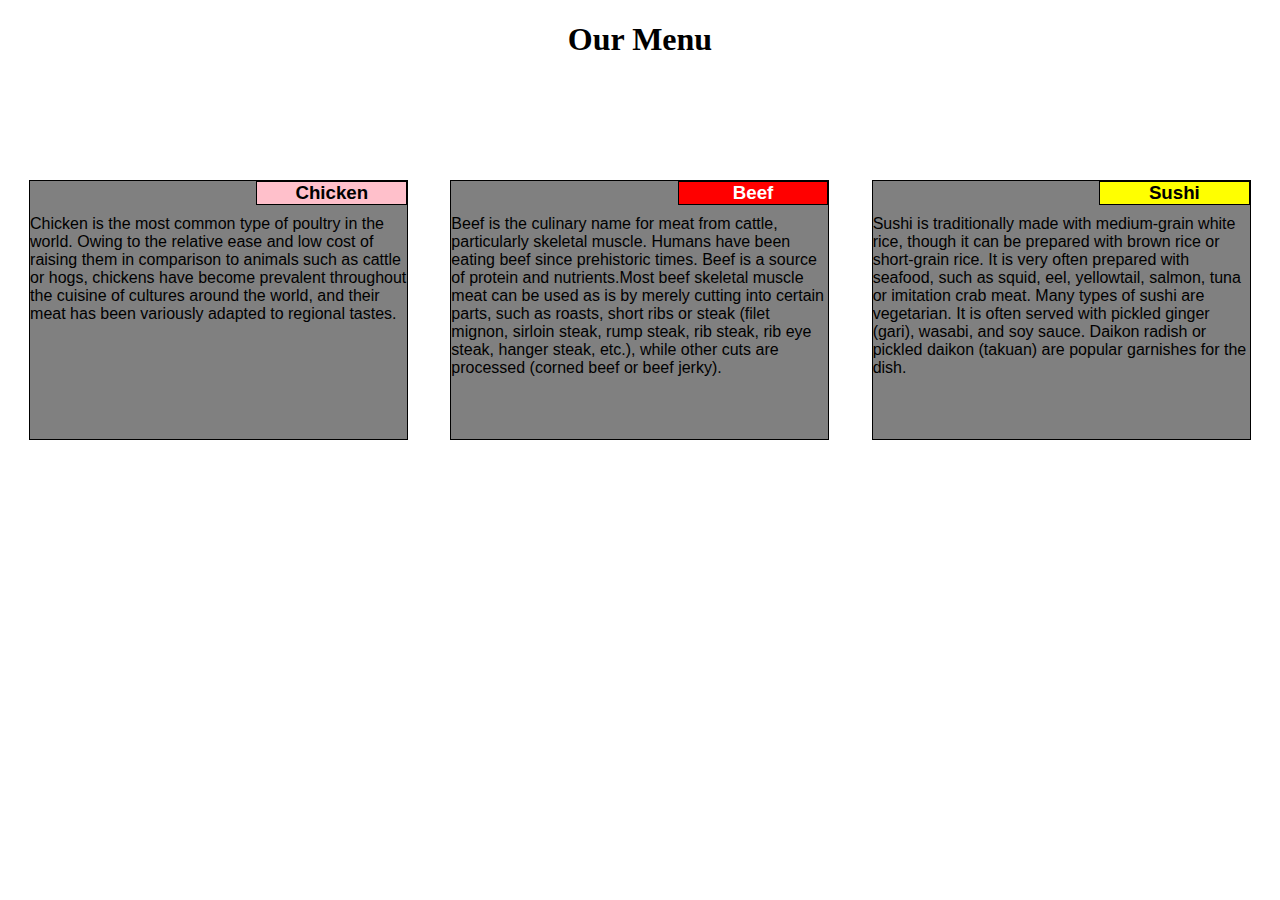
<file: module2-solution/index.html>
<!DOCTYPE html>
<html>
<head>
	<meta charset="utf-8">
     <meta name="viewport" content="width=device-width, initial-scale=1">
	<title>Module 2 solution </title>
	<link rel="stylesheet" href="css\style.css">
</head>
<body>
	
<h1>Our Menu</h1>
<div class="outer">
<div class ="col-lg-4 col-md-6 col-sm-12">
	<section>
		<h3 id="chicken">Chicken</h3> 
		<p>Chicken is the most common type of poultry in the world. Owing to the relative ease and low cost of raising them in comparison to animals such as cattle or hogs, chickens have become prevalent throughout the cuisine of cultures around the world, and their meat has been variously adapted to regional tastes.</p>
    </section>
</div>
<div class ="col-lg-4 col-md-6 col-sm-12">
	<section >
		<h3 id="beef">Beef</h3> 
		<p>Beef is the culinary name for meat from cattle, particularly skeletal muscle. Humans have been eating beef since prehistoric times. Beef is a source of protein and nutrients.Most beef skeletal muscle meat can be used as is by merely cutting into certain parts, such as roasts, short ribs or steak (filet mignon, sirloin steak, rump steak, rib steak, rib eye steak, hanger steak, etc.), while other cuts are processed (corned beef or beef jerky).</p>
	</section>
</div>
<div class ="col-lg-4 col-md-12 col-sm-12">
	<section > 
		<h3 id="sushi">Sushi</h3>
		<p>
		Sushi is traditionally made with medium-grain white rice, though it can be prepared with brown rice or short-grain rice. It is very often prepared with seafood, such as squid, eel, yellowtail, salmon, tuna or imitation crab meat. Many types of sushi are vegetarian. It is often served with pickled ginger (gari), wasabi, and soy sauce. Daikon radish or pickled daikon (takuan) are popular garnishes for the dish.
		<p>
   </section>
</div>
</div>
</body>
</html>
</file>
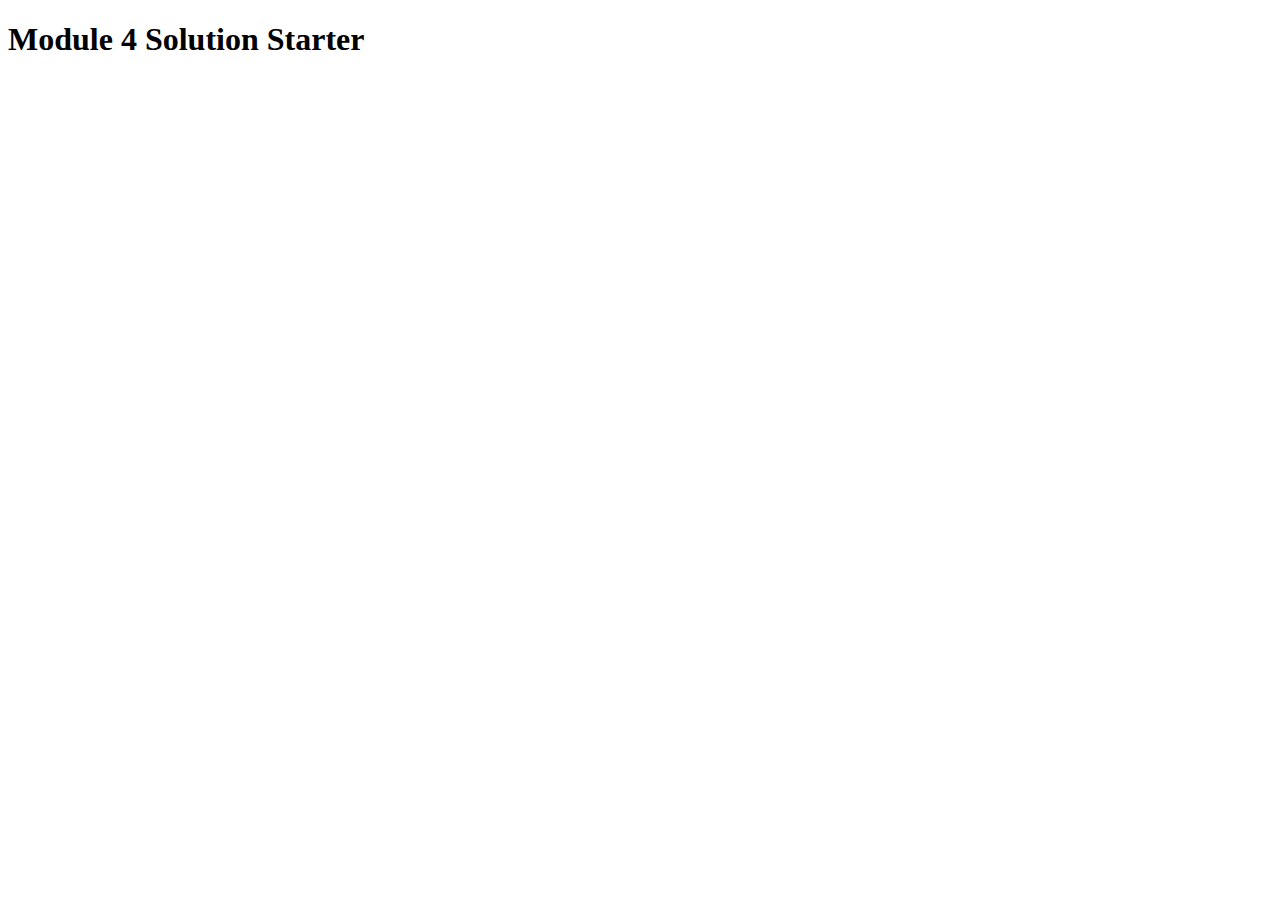
<file: module4-solution/index.html>
<!DOCTYPE html>
<html>
<head>
  <meta charset="utf-8">
  <title>Module 4 Solution Starter</title>
  <script src="SpeakHello.js"></script>
  <script src="SpeakGoodBye.js"></script>
  <script src="script.js"></script>
</head>
<body>
  <h1>Module 4 Solution Starter</h1>
</body>
</html>
</file>
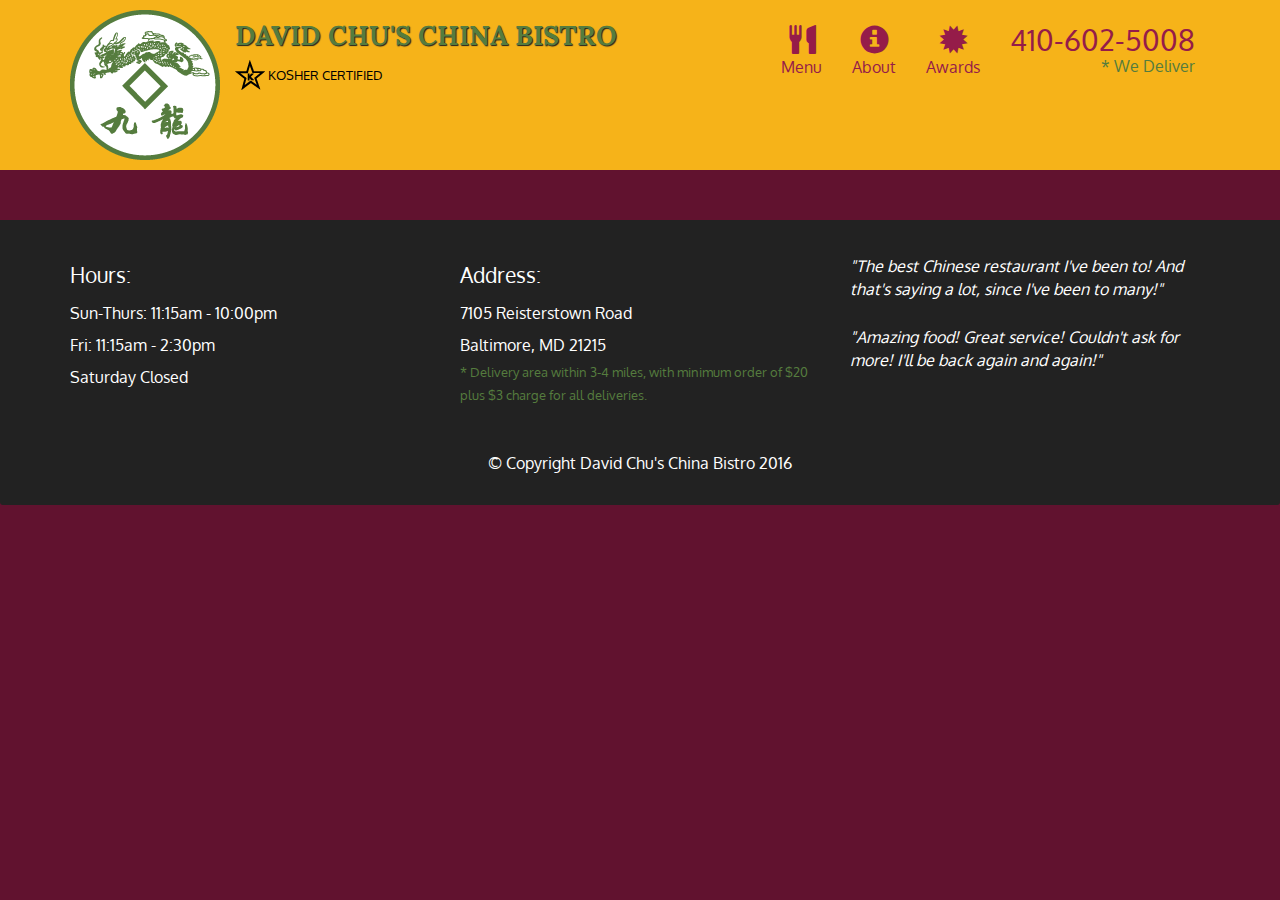
<file: module5-solution/index.html>
<!doctype html>
<html lang="en">
  <head>
    <meta charset="utf-8">
    <meta http-equiv="X-UA-Compatible" content="IE=edge">
    <meta name="viewport" content="width=device-width, initial-scale=1">
    <title>David Chu's China Bistro</title>
    <link rel="stylesheet" href="css/bootstrap.min.css">
    <link rel="stylesheet" href="css/styles.css">
    <link href='https://fonts.googleapis.com/css?family=Oxygen:400,300,700' rel='stylesheet' type='text/css'>
    <link href='https://fonts.googleapis.com/css?family=Lora' rel='stylesheet' type='text/css'>
  </head>
<body>
  <header>
    <nav id="header-nav" class="navbar navbar-default">
      <div class="container">
        <div class="navbar-header">
          <a href="index.html" class="pull-left visible-md visible-lg">
            <div id="logo-img" alt="Logo image"></div>
          </a>

          <div class="navbar-brand">
            <a href="index.html"><h1>David Chu's China Bistro</h1></a>
            <p>
              <img src="images/star-k-logo.png" alt="Kosher certification">
              <span>Kosher Certified</span>
            </p>
          </div>

          <button id="navbarToggle" type="button" class="navbar-toggle collapsed" data-toggle="collapse" data-target="#collapsable-nav" aria-expanded="false">
            <span class="sr-only">Toggle navigation</span>
            <span class="icon-bar"></span>
            <span class="icon-bar"></span>
            <span class="icon-bar"></span>
          </button>
        </div>
        
        <div id="collapsable-nav" class="collapse navbar-collapse">
           <ul id="nav-list" class="nav navbar-nav navbar-right">
            <li id="navHomeButton" class="visible-xs active">
              <a href="index.html">
                <span class="glyphicon glyphicon-home"></span> Home</a>
            </li>
            <li id="navMenuButton">
              <a href="#" onclick="$dc.loadMenuCategories();">
                <span class="glyphicon glyphicon-cutlery"></span><br class="hidden-xs"> Menu</a>
            </li>
            <li>
              <a href="#">
                <span class="glyphicon glyphicon-info-sign"></span><br class="hidden-xs"> About</a>
            </li>
            <li>
              <a href="#">
                <span class="glyphicon glyphicon-certificate"></span><br class="hidden-xs"> Awards</a>
            </li>
            <li id="phone" class="hidden-xs">
              <a href="tel:410-602-5008">
                <span>410-602-5008</span></a><div>* We Deliver</div>
            </li>
          </ul><!-- #nav-list -->
        </div><!-- .collapse .navbar-collapse -->
      </div><!-- .container -->
    </nav><!-- #header-nav -->
  </header>

  <div id="call-btn" class="visible-xs">
    <a class="btn" href="tel:410-602-5008">
    <span class="glyphicon glyphicon-earphone"></span>
    410-602-5008
    </a>
  </div>
  <div id="xs-deliver" class="text-center visible-xs">* We Deliver</div>

  <div id="main-content" class="container"></div>

  <footer class="panel-footer">
    <div class="container">
      <div class="row">
        <section id="hours" class="col-sm-4">
          <span>Hours:</span><br>
          Sun-Thurs: 11:15am - 10:00pm<br>
          Fri: 11:15am - 2:30pm<br>
          Saturday Closed
          <hr class="visible-xs">
        </section>
        <section id="address" class="col-sm-4">
          <span>Address:</span><br>
          7105 Reisterstown Road<br>
          Baltimore, MD 21215
          <p>* Delivery area within 3-4 miles, with minimum order of $20 plus $3 charge for all deliveries.</p>
          <hr class="visible-xs">
        </section>
        <section id="testimonials" class="col-sm-4">
          <p>"The best Chinese restaurant I've been to! And that's saying a lot, since I've been to many!"</p>
          <p>"Amazing food! Great service! Couldn't ask for more! I'll be back again and again!"</p>
        </section>
      </div>
      <div class="text-center">&copy; Copyright David Chu's China Bistro 2016</div>
    </div>
  </footer>

  <!-- jQuery (Bootstrap JS plugins depend on it) -->
  <script src="js/jquery-2.1.4.min.js"></script>
  <script src="js/bootstrap.min.js"></script>
  <script src="js/ajax-utils.js"></script>
  <script src="js/script.js"></script>
</body>
</html>
</file>
<file: module5-solution/css/styles.css>
body {
  font-size: 16px;
  color: #fff;
  background-color: #61122f;
  font-family: 'Oxygen', sans-serif;
}

/** HEADER **/
#header-nav {
  background-color: #f6b319;
  border-radius: 0;
  border: 0;
}

#logo-img {
  background: url('../images/restaurant-logo_large.png') no-repeat;
  width: 150px;
  height: 150px;
  margin: 10px 15px 10px 0;
}

.navbar-brand {
  padding-top: 25px;
}
.navbar-brand h1 { /* Restaurant name */
  font-family: 'Lora', serif;
  color: #557c3e;
  font-size: 1.5em;
  text-transform: uppercase;
  font-weight: bold;
  text-shadow: 1px 1px 1px #222;
  margin-top: 0;
  margin-bottom: 0;
  line-height: .75;
}
.navbar-brand a:hover, .navbar-brand a:focus {
  text-decoration: none;
}
.navbar-brand p { /* Kosher cert */
  color: #000;
  text-transform: uppercase;
  font-size: .7em;
  margin-top: 15px;
}
.navbar-brand p span { /* Star-K */
  vertical-align: middle;
}

#nav-list {
  margin-top: 10px;
}
#nav-list a {
  color: #951C49;
  text-align: center;
}
#nav-list a:hover {
  background: #E7E7E7;
}
#nav-list a span {
  font-size: 1.8em;
}

#phone {
  margin-top: 5px;
}
#phone a { /* Phone number */
  text-align: right;
  padding-bottom: 0;
}
#phone div { /* We Deliver */
  color: #557c3e;
  text-align: right;
  padding-right: 15px;
}

.navbar-header button.navbar-toggle, .navbar-header .icon-bar {
  border: 1px solid #61122f;
}
.navbar-header button.navbar-toggle {
  clear: both;
  margin-top: -30px;
}
/* END HEADER */

/* FOOTER */
.panel-footer {
  margin-top: 30px;
  padding-top: 35px;
  padding-bottom: 30px;
  background-color: #222;
  border-top: 0;
}
.panel-footer div.row {
  margin-bottom: 35px;
}
#hours, #address {
  line-height: 2;
}
#hours > span, #address > span {
  font-size: 1.3em;
}
#address p {
  color: #557c3e;
  font-size: .8em;
  line-height: 1.8;
}
#testimonials {
  font-style: italic;
}
#testimonials p:nth-child(2) {
  margin-top: 25px;
}
/* END FOOTER */



/* HOME PAGE */
.container .jumbotron {
  box-shadow: 0 0 50px #3F0C1F;
  border: 2px solid #3F0C1F;
}

#menu-tile, #specials-tile, #map-tile {
  height: 250px;
  width: 100%;
  margin-bottom: 15px;
  position: relative;
  border: 2px solid #3F0C1F;
  overflow: hidden;
}
#menu-tile:hover, #specials-tile:hover, #map-tile:hover {
  box-shadow: 0 1px 5px 1px #cccccc;
}
#menu-tile {
  background: url('../images/menu-tile.jpg') no-repeat;
  background-position: center;
}
#specials-tile {
  background: url('../images/specials-tile.jpg') no-repeat;
  background-position: center;
}
#menu-tile span, #specials-tile span, #map-tile span {
  position: absolute;
  bottom: 0;
  right: 0;
  width: 100%;
  text-align: center;
  font-size: 1.6em;
  text-transform: uppercase;
  background-color: #000;
  color: #fff;
  opacity: .8;
}
/* END HOME PAGE */

/* MENU CATEGORIES PAGE */
.category-tile { 
  position: relative;
  border: 2px solid #3F0C1F;
  overflow: hidden;
  width: 200px;
  height: 200px;
  margin: 0 auto 15px;
}
.category-tile span {
  position: absolute;
  bottom: 0;
  right: 0;
  width: 100%;
  text-align: center;
  font-size: 1.2em;
  text-transform: uppercase;
  background-color: #000;
  color: #fff;
  opacity: .8;
}
.category-tile:hover {
  box-shadow: 0 1px 5px 1px #cccccc;
}

#menu-categories-title + div {
  margin-bottom: 50px;
}
/* END MENU CATEGORIES PAGE */

/* SINGLE CATEGORY PAGE */
.menu-item-tile {
  margin-bottom: 25px;
}
.menu-item-tile hr {
  width: 80%;
}
.menu-item-tile .menu-item-price {
  font-size: 1.1em;
  text-align: right;
  margin-top: -15px;
  margin-right: -15px;
}
.menu-item-tile .menu-item-price span {
  font-size: .6em;
}
.menu-item-photo {
  position: relative;
  border: 2px solid #3F0C1F; 
  overflow: hidden;
  padding: 0;
  margin-right: -15px;
  margin-left: auto;
  margin-bottom: 20px;
  max-width: 250px;
}
.menu-item-photo div {
  position: absolute;
  bottom: 0;
  right: 0;
  width: 80px;
  background-color: #557c3e;
  text-align: center;
}
.menu-item-description {
  padding-right: 30px;
}
h3.menu-item-title {
  margin: 0 0 10px;
}
.menu-item-details {
  font-size: .9em;
  font-style: italic;
}
/* END SINGLE CATEGORY PAGE */


/********** Large devices only **********/
@media (min-width: 1200px) {
  .container .jumbotron {
    background: url('../images/jumbotron_1200.jpg') no-repeat;
    height: 675px;
  }
}

/********** Medium devices only **********/
@media (min-width: 992px) and (max-width: 1199px) {
  /* Header */
  #logo-img {
    background: url('../images/restaurant-logo_medium.png') no-repeat;
    width: 100px;
    height: 100px;
    margin: 5px 5px 5px 0;
  }
  /* End Header */

  /* Home Page */
  .container .jumbotron {
    background: url('../images/jumbotron_992.jpg') no-repeat;
    height: 558px;
  }
  /* End Home Page */
}

/********** Small devices only **********/
@media (min-width: 768px) and (max-width: 991px) {
  /* Home Page */
  .container .jumbotron {
    background: url('../images/jumbotron_768.jpg') no-repeat;
    height: 432px;
  }
  /* End Home Page */
}

/********** Extra small devices only **********/
@media (max-width: 767px) {
  /* Header */
  .navbar-brand {
    padding-top: 10px;
    height: 80px;
  }
  .navbar-brand h1 { /* Restaurant name */
    padding-top: 10px;
    font-size: 5vw; /* 1vw = 1% of viewport width */
  }
  .navbar-brand p { /* Kosher cert */
    font-size: .6em;
    margin-top: 12px;
  }
  .navbar-brand p img { /* Star-K */
    height: 20px;
  }

  #collapsable-nav a { /* Collapsed nav menu text */
    font-size: 1.2em;
  }
  #collapsable-nav a span { /* Collapsed nav menu glyph */
    font-size: 1em;
    margin-right: 5px;
  }

  #call-btn > a {
    font-size: 1.5em;
    display: block;
    margin: 0 20px;
    padding: 10px;
    border: 2px solid #fff;
    background-color: #f6b319;
    color: #951c49;
  }
  #xs-deliver {
    margin-top: 5px;
    font-size: .7em;
    letter-spacing: .1em;
    text-transform: uppercase;
  }
  /* End Header */

  /* Footer */
  .panel-footer section {
    margin-bottom: 30px;
    text-align: center;
  }
  .panel-footer section:nth-child(3) {
    margin-bottom: 0; /* margin already exists on the whole row */
  }
  .panel-footer section hr {
    width: 50%;
  }
  /* End Footer */

  /* Home Page */
  .container .jumbotron {
    margin-top: 30px;
    padding: 0;
  }
  #menu-tile, #specials-tile {
    width: 360px;
    margin: 0 auto 15px;
  }

  .menu-item-photo {
    margin-right: auto;
  }
  .menu-item-tile .menu-item-price {
    text-align: center;
  }
  .menu-item-description {
    text-align: center;;
  }
}


/********** Super extra small devices Only :-) (e.g., iPhone 4) **********/
@media (max-width: 479px) {
  /* Header */
  .navbar-brand h1 { /* Restaurant name */
    padding-top: 5px;
    font-size: 6vw;
  }
  /* End Header */
  
  /* Home page */
  #menu-tile, #specials-tile {
    width: 280px;
    margin: 0 auto 15px;
  }

  .col-xxs-12 {
    position: relative;
    min-height: 1px;
    padding-right: 15px;
    padding-left: 15px;
    float: left;
    width: 100%;
  }
}
</file>
